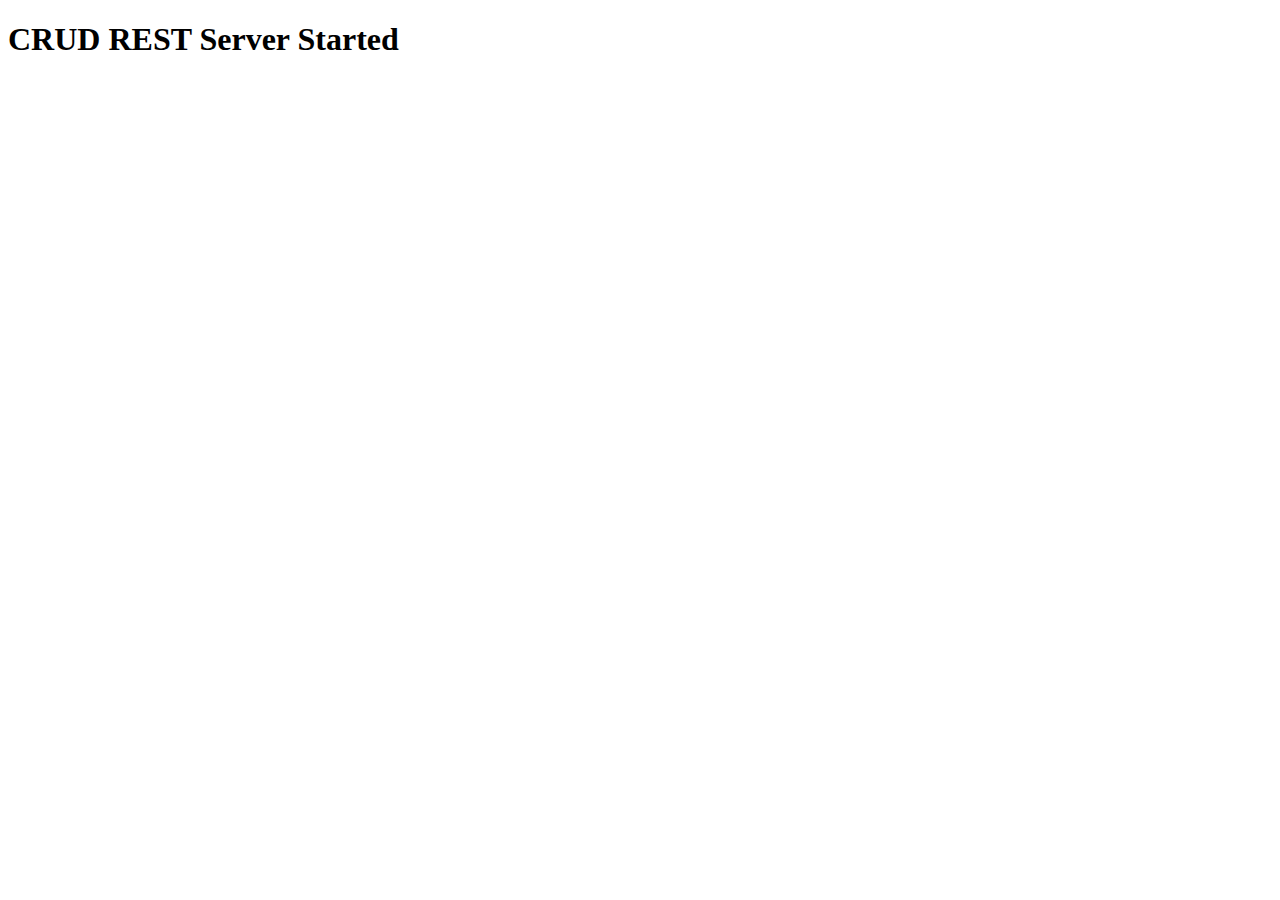
<file: CRUD-GradeBook-bchandr6-Netbean/CRUD-GradeBook-server-bchandr6-Netbean/CRUD-GradeBook-server-bchandr6-Netbean/target/CRUD-GradeBook-server-bchandr6-Netbean-1.0-SNAPSHOT/index.html>
<!DOCTYPE html>
<html>
    <head>
        <title>Start Page</title>
        <meta http-equiv="Content-Type" content="text/html; charset=UTF-8">
    </head>
    <body>
        <h1>CRUD REST Server Started</h1>
    </body>
</html>
</file>
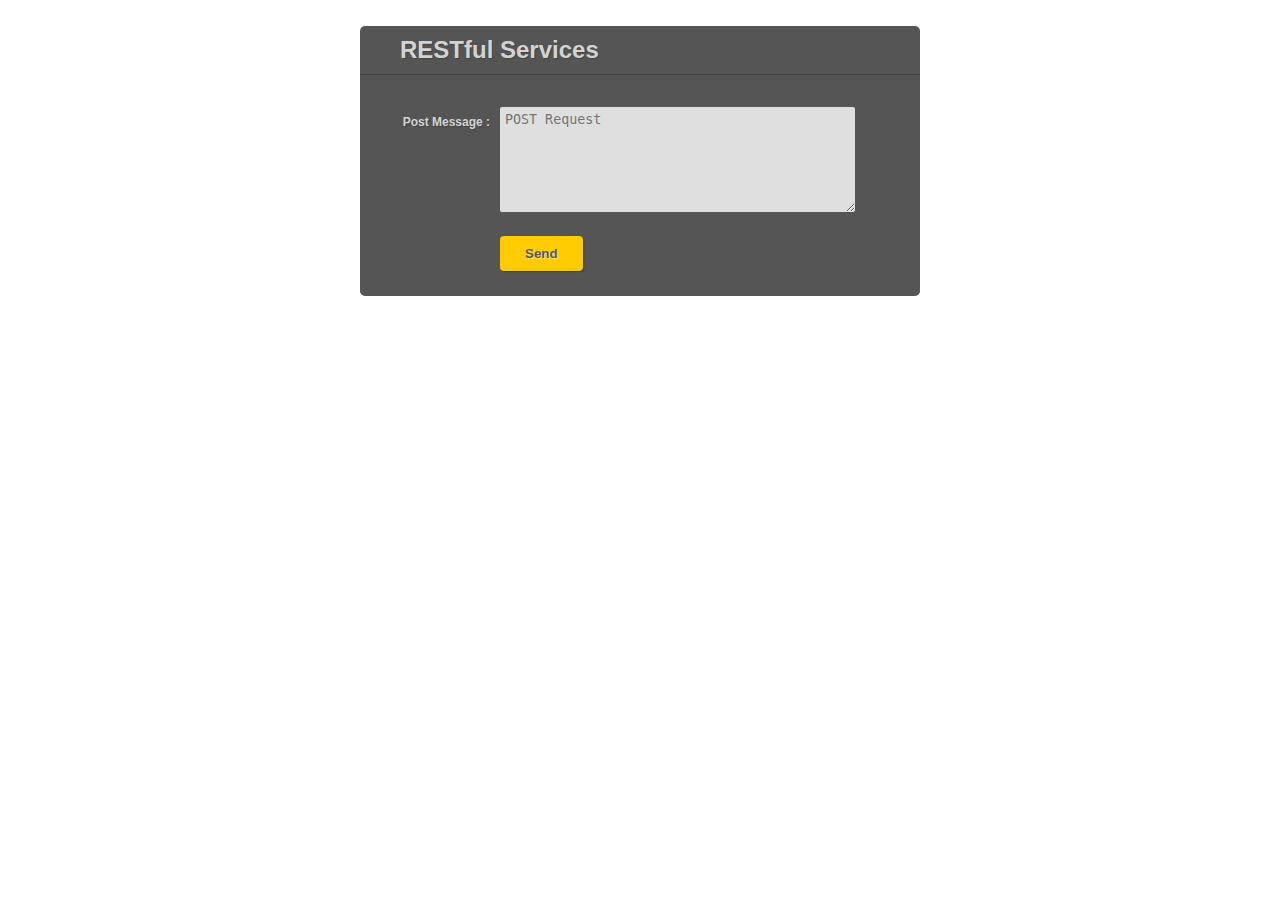
<file: POX-FoodMenu-bchandr6-Eclipse/POX-FoodMenu-bchandr6-Eclipse/POX-FoodMenu-bchandr6-Eclipse/WebContent/ClientWP.html>
<!DOCTYPE html>
<html>
<head>
<meta charset="ISO-8859-1">
<title>Insert title here</title>
<link rel="stylesheet" href="ClientCSS.css">
</head>
<body>
<br>
<form action="restservices/FoodItem" method="post" class="dark-matter">
    <h1>RESTful Services 
    </h1>
    <label>
        <span>Post Message :</span>
        <textarea id="message" name="message" placeholder="POST Request"></textarea>
    </label>     
     <label>
        <span>&nbsp;</span> 
        <input type="submit" class="button" value="Send" /> 
    </label>      	
</form>
</body>
</html>
</file>
<file: POX-FoodMenu-bchandr6-Eclipse/POX-FoodMenu-bchandr6-Eclipse/POX-FoodMenu-bchandr6-Eclipse/WebContent/ClientCSS.css>
@CHARSET "ISO-8859-1";
.dark-matter {
    margin-left: auto;
    margin-right: auto;
    max-width: 500px;
    background: #555;
    padding: 20px 30px 20px 30px;
    font: 12px "Helvetica Neue", Helvetica, Arial, sans-serif;
    color: #D3D3D3;
    text-shadow: 1px 1px 1px #444;
    border: none;
    border-radius: 5px;
    -webkit-border-radius: 5px;
    -moz-border-radius: 5px;
}
.dark-matter h1 {
    padding: 0px 0px 10px 40px;
    display: block;
    border-bottom: 1px solid #444;
    margin: -10px -30px 30px -30px;
}
.dark-matter h1>span {
    display: block;
    font-size: 11px;
}
.dark-matter label {
    display: block;
    margin: 0px 0px 5px;
}
.dark-matter label>span {
    float: left;
    width: 20%;
    text-align: right;
    padding-right: 10px;
    margin-top: 10px;
    font-weight: bold;
}
.dark-matter input[type="text"], .dark-matter input[type="email"], .dark-matter textarea, .dark-matter select {
    border: none;
    color: #525252;
    height: 25px;
    line-height:15px;
    margin-bottom: 16px;
    margin-right: 6px;
    margin-top: 2px;
    outline: 0 none;
    padding: 5px 0px 5px 5px;
    width: 70%;
    border-radius: 2px;
    -webkit-border-radius: 2px;
    -moz-border-radius: 2px;
    -moz-box-shadow: inset 0 1px 1px rgba(0, 0, 0, 0.075);
    background: #DFDFDF;
}
.dark-matter select {
    background: #DFDFDF url('down-arrow.png') no-repeat right;
    background: #DFDFDF url('down-arrow.png') no-repeat right;
    appearance:none;
    -webkit-appearance:none; 
    -moz-appearance: none;
    text-indent: 0.01px;
    text-overflow: '';
    width: 70%;
    height: 35px;
    color: #525252;
    line-height: 25px;
}
.dark-matter textarea{
    height:100px;
    padding: 5px 0px 0px 5px;
    width: 70%;
}
.dark-matter .button {
    background: #FFCC02;
    border: none;
    padding: 10px 25px 10px 25px;
    color: #585858;
    border-radius: 4px;
    -moz-border-radius: 4px;
    -webkit-border-radius: 4px;
    text-shadow: 1px 1px 1px #FFE477;
    font-weight: bold;
    box-shadow: 1px 1px 1px #3D3D3D;
    -webkit-box-shadow:1px 1px 1px #3D3D3D;
    -moz-box-shadow:1px 1px 1px #3D3D3D;
}

.dark-matter .button:hover {
    color: #333;
    background-color: #EBEBEB;
}
</file>
